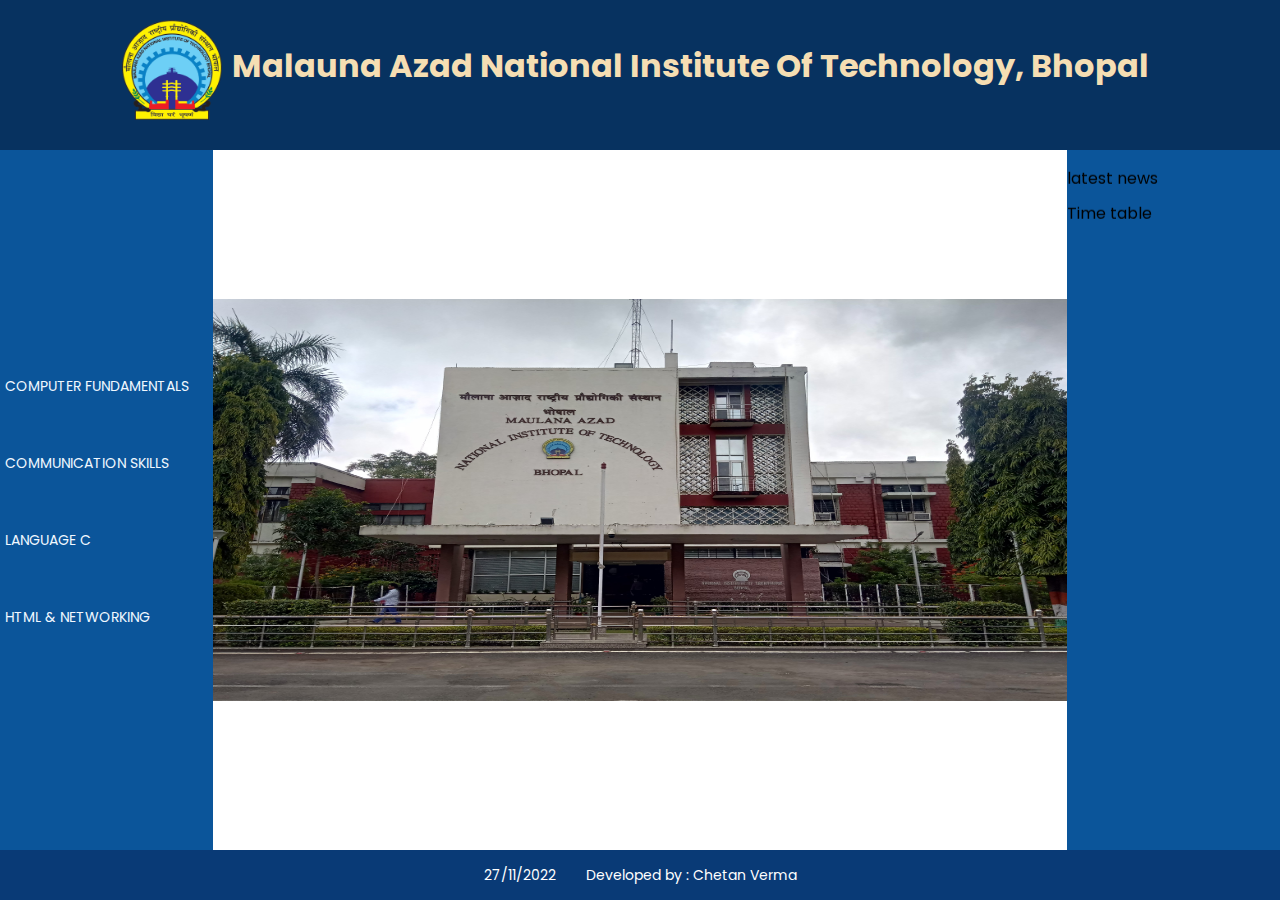
<file: index.html>
<html lang="en">
  <head>
    <meta charset="UTF-8" />
    <meta http-equiv="X-UA-Compatible" content="IE=edge" />
    <meta name="viewport" content="width=device-width, initial-scale=1.0" />
    <link rel="stylesheet" href="style.css" />
    <link rel="icon" href="photos\Manit-removebg-preview.png" />
    <title>webPage</title>
  </head>
  <body>
    <div class="top">
      <a href="index.html"><img src="photos\Manit-removebg-preview.png" alt="logo" /></a>
      <h1>Malauna Azad National Institute Of Technology, Bhopal</h1>
    </div>
    <!-- <iframe src="https://www.instagram.com" frameborder="1" class="frame"> -->

    <div class="menu">
      <div class="left-menu">
        <ul class="left-menu__list">
          <li><a href="computerFundamentals.html"><p>Computer Fundamentals</p></a></li>
          <li><a href="communicationSkills.html"><p>Communication Skills</p></a></li>
          <li><a href="LanguageC.html"><p>Language C</p></a></li>
          <li><a href="Html&networking.html"><p>HTML & Networking</p></a>
          </li>
        </ul>
      </div>
      <div class="frame">
        <img src="photos\image.jpg" alt="home" weight="100%" height="402px">
        <!-- <iframe width="684" height="385" src="https://www.youtube.com/embed/BYVZh5kqaFg" title="Egg Drop From Space" frameborder="0" allow="accelerometer; autoplay; clipboard-write; encrypted-media; gyroscope; picture-in-picture" allowfullscreen></iframe> -->
        <!-- <iframe height="100%" src="photos\image.jpg" frameborder="0"></iframe> -->
      </div>
      <!-- <div></div><br> -->
      <div class="right-menu">
        <!-- lorem*2 e=xkafsf -->
        <marquee width="100%" direction="down" height="100%">
          <ul>
            <li>
              <p>Student Corner</p>
          </li>
          <li>
            <p>latest news</p>
            
          </li>
          <li>
            <p>Time table</p>
            
          </li>
        </ul>
          <!-- This is a sample scrolling text that has scrolls texts to down. -->
          </marquee>
      </div>
    </div>
    
    <div class="bottom">
      <p>27/11/2022</p>
      <p>Developed by : Chetan Verma</p>
    </div>
  </body>
</html>
</file>
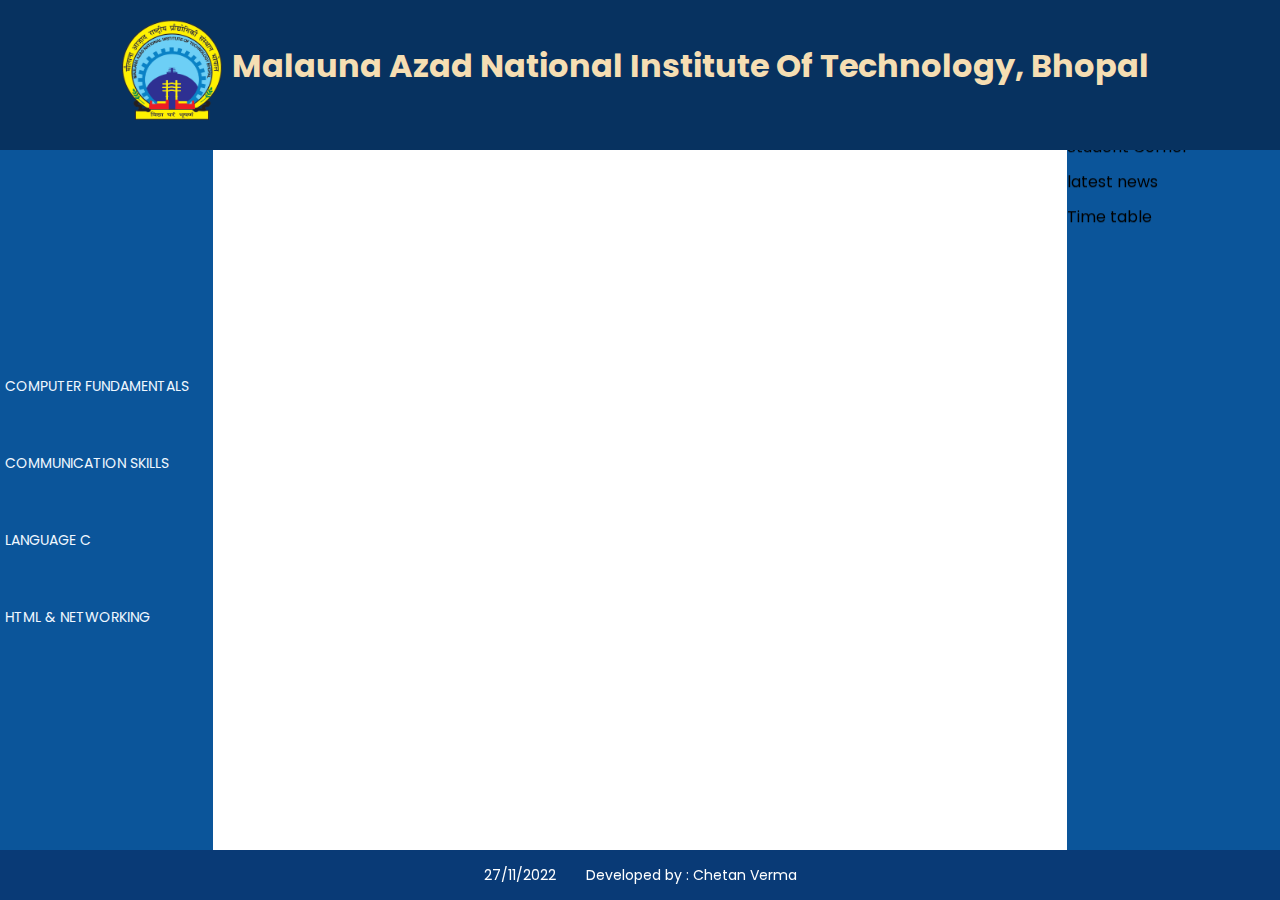
<file: communicationSkills.html>
<html lang="en">
  <head>
    <meta charset="UTF-8" />
    <meta http-equiv="X-UA-Compatible" content="IE=edge" />
    <meta name="viewport" content="width=device-width, initial-scale=1.0" />
    <link rel="stylesheet" href="style.css" />
    <link rel="icon" href="photos\Manit-removebg-preview.png" />
    <title>webPage</title>
  </head>
  <body>
    <div class="top">
      <a href="index.html"><img src="photos\Manit-removebg-preview.png" alt="logo" /></a>
      <h1>Malauna Azad National Institute Of Technology, Bhopal</h1>
    </div>
    <!-- <iframe src="https://www.instagram.com" frameborder="1" class="frame"> -->

    <div class="menu">
      <div class="left-menu">
        <ul class="left-menu__list">
          <li><a href="computerFundamentals.html"><p>Computer Fundamentals</p></a></li>
          <li><a href="communicationSkills.html"><p>Communication Skills</p></a></li>
          <li><a href="LanguageC.html"><p>Language C</p></a></li>
          <li><a href="Html&networking.html"><p>HTML & Networking</p></a>
          </li>
        </ul>
      </div>
      <div class="frame">
        <!-- <iframe width="684" height="385" src="https://www.youtube.com/embed/BYVZh5kqaFg" title="Egg Drop From Space" frameborder="0" allow="accelerometer; autoplay; clipboard-write; encrypted-media; gyroscope; picture-in-picture" allowfullscreen></iframe> -->
        <iframe height="100%" src="https://www.skillsyouneed.com/ips/communication-skills.html" frameborder="0"></iframe>
      </div>
      <!-- <div></div><br> -->
      <div class="right-menu">
        <!-- lorem*2 e=xkafsf -->
        <marquee width="100%" direction="down" height="100%">
          <ul>
            <li>
              <p>Student Corner</p>
          </li>
          <li>
            <p>latest news</p>
            
          </li>
          <li>
            <p>Time table</p>
            
          </li>
        </ul>
          <!-- This is a sample scrolling text that has scrolls texts to down. -->
          </marquee>
      </div>
    </div>
    
    <div class="bottom">
      <p>27/11/2022</p>
      <p>Developed by : Chetan Verma</p>
    </div>
  </body>
</html>
</file>
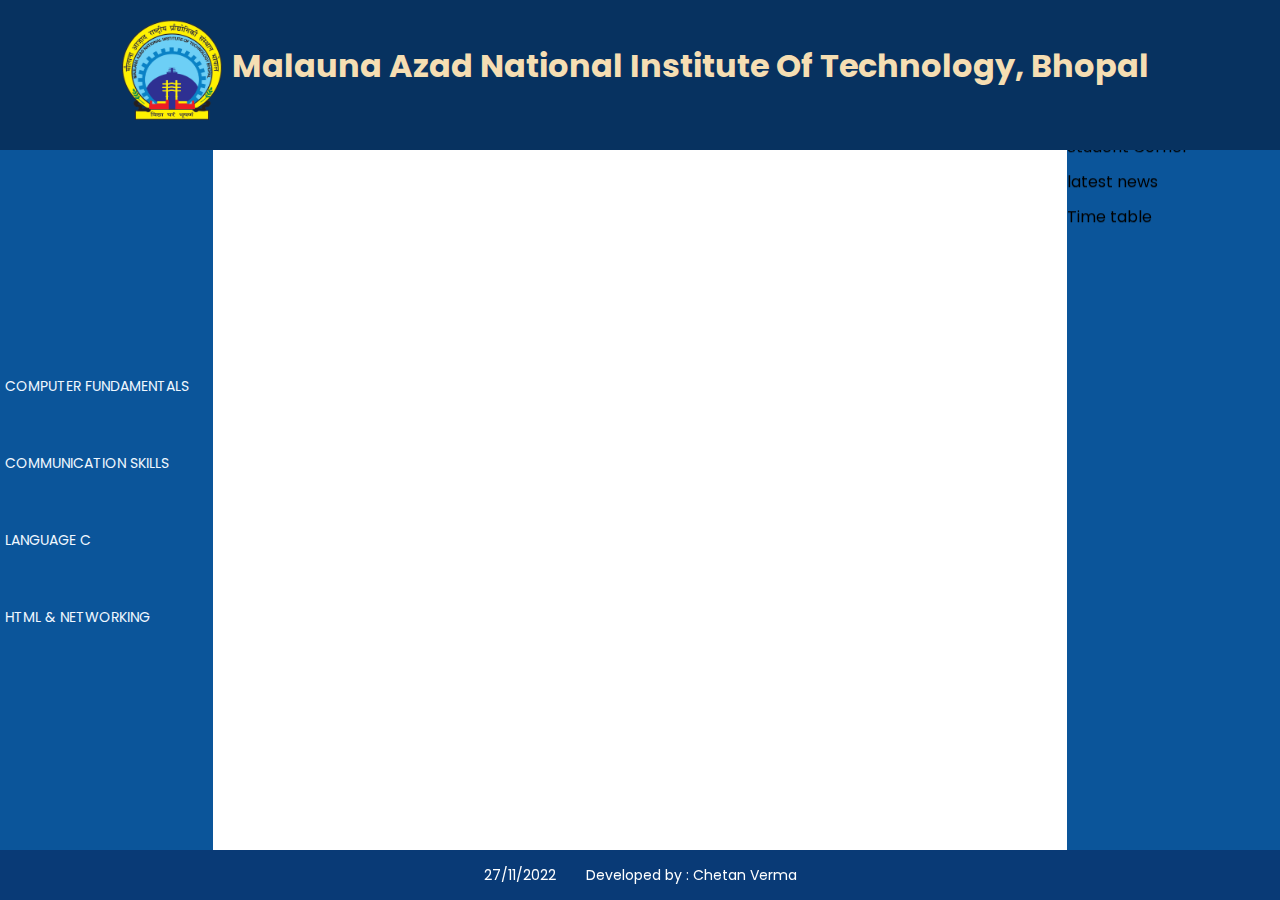
<file: computerFundamentals.html>
<html lang="en">
  <head>
    <meta charset="UTF-8" />
    <meta http-equiv="X-UA-Compatible" content="IE=edge" />
    <meta name="viewport" content="width=device-width, initial-scale=1.0" />
    <link rel="stylesheet" href="style.css" />
    <link rel="icon" href="photos\Manit-removebg-preview.png" />
    <title>webPage</title>
  </head>
  <body>
    <div class="top">
      <a href="index.html"><img src="photos\Manit-removebg-preview.png" alt="logo" /></a>
      
      <h1>Malauna Azad National Institute Of Technology, Bhopal</h1>
    </div>
    <!-- <iframe src="https://www.instagram.com" frameborder="1" class="frame"> -->

    <div class="menu">
      <div class="left-menu">
        <ul class="left-menu__list">
          <li><a href="computerFundamentals.html"><p>Computer Fundamentals</p></a></li>
          <li><a href="communicationSkills.html"><p>Communication Skills</p></a></li>
          <li><a href="LanguageC.html"><p>Language C</p></a></li>
          <li><a href="Html&networking.html"><p>HTML & Networking</p></a>
          </li>
        </ul>
      </div>
      <div class="frame">
        <!-- <iframe width="684" height="385" src="https://www.youtube.com/embed/BYVZh5kqaFg" title="Egg Drop From Space" frameborder="0" allow="accelerometer; autoplay; clipboard-write; encrypted-media; gyroscope; picture-in-picture" allowfullscreen></iframe> -->
        <iframe height="100%" src="https://www.javatpoint.com/computer-fundamentals-tutorial" frameborder="0"></iframe>
      </div>
      <!-- <div></div><br> -->
      <div class="right-menu">
        <!-- lorem*2 e=xkafsf -->
        <marquee width="100%" direction="down" height="100%">
          <ul>
            <li>
              <p>Student Corner</p>
          </li>
          <li>
            <p>latest news</p>
            
          </li>
          <li>
            <p>Time table</p>
            
          </li>
        </ul>
          <!-- This is a sample scrolling text that has scrolls texts to down. -->
          </marquee>
      </div>
    </div>
    
    <div class="bottom">
      <p>27/11/2022</p>
      <p>Developed by : Chetan Verma</p>
    </div>
  </body>
</html>
</file>
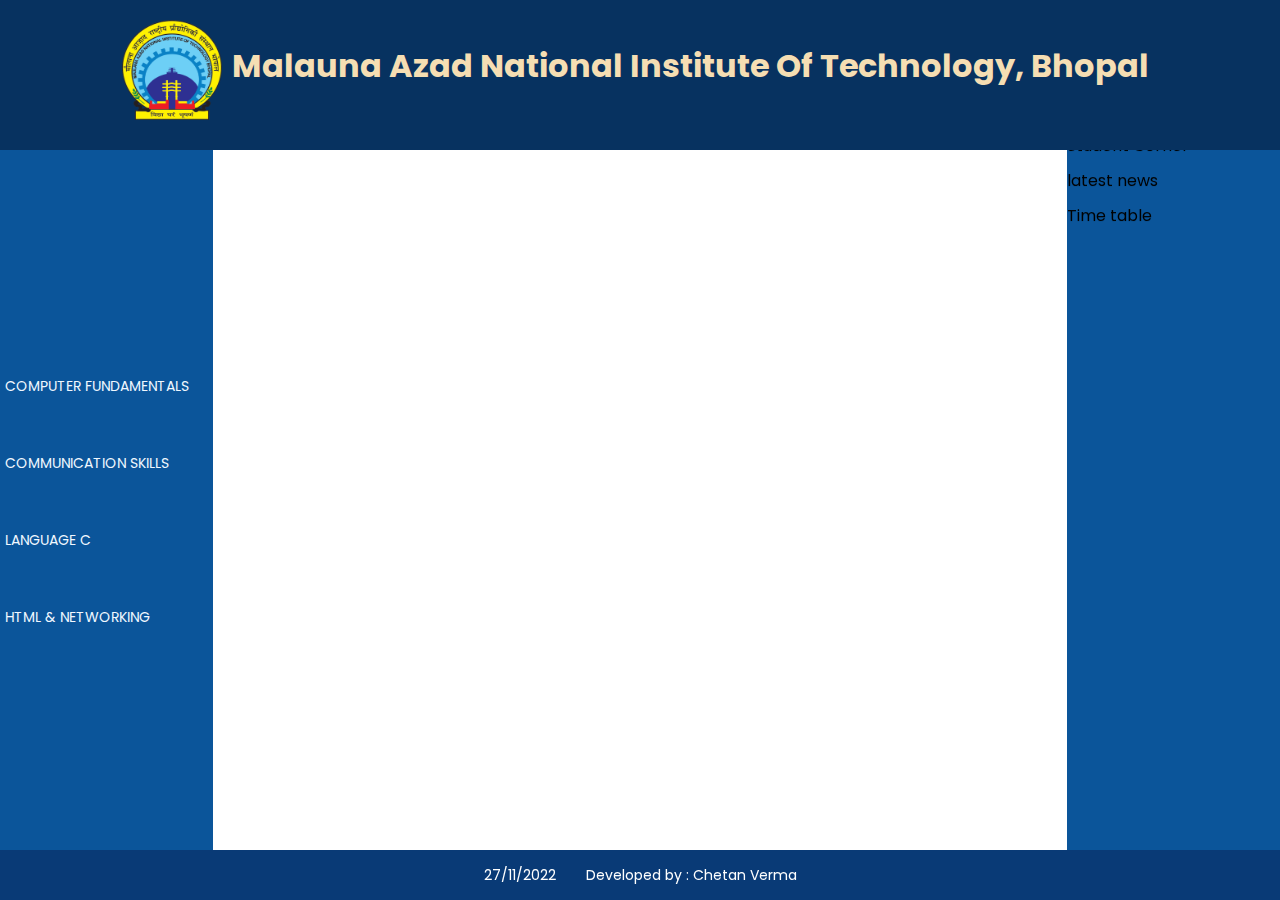
<file: Html&networking.html>
<html lang="en">
  <head>
    <meta charset="UTF-8" />
    <meta http-equiv="X-UA-Compatible" content="IE=edge" />
    <meta name="viewport" content="width=device-width, initial-scale=1.0" />
    <link rel="stylesheet" href="style.css" />
    <link rel="icon" href="photos\Manit-removebg-preview.png" />
    <title>webPage</title>
  </head>
  <body>
    <div class="top">
      <a href="index.html"><img src="photos\Manit-removebg-preview.png" alt="logo" /></a>
      <h1>Malauna Azad National Institute Of Technology, Bhopal</h1>
    </div>
    <!-- <iframe src="https://www.instagram.com" frameborder="1" class="frame"> -->

    <div class="menu">
      <div class="left-menu">
        <ul class="left-menu__list">
          <li><a href="computerFundamentals.html"><p>Computer Fundamentals</p></a></li>
          <li><a href="communicationSkills.html"><p>Communication Skills</p></a></li>
          <li><a href="LanguageC.html"><p>Language C</p></a></li>
          <li><a href="Html&networking.html"><p>HTML & Networking</p></a>
          </li>
        </ul>
      </div>
      <div class="frame">
        <!-- <iframe width="684" height="385" src="https://www.youtube.com/embed/BYVZh5kqaFg" title="Egg Drop From Space" frameborder="0" allow="accelerometer; autoplay; clipboard-write; encrypted-media; gyroscope; picture-in-picture" allowfullscreen></iframe> -->
        <iframe height="100%" src="https://www.guru99.com/data-communication-computer-network-tutorial.html" frameborder="0"></iframe>
      </div>
      <!-- <div></div><br> -->
      <div class="right-menu">
        <!-- lorem*2 e=xkafsf -->
        <marquee width="100%" direction="down" height="100%">
          <ul>
            <li>
              <p>Student Corner</p>
          </li>
          <li>
            <p>latest news</p>
            
          </li>
          <li>
            <p>Time table</p>
            
          </li>
        </ul>
          <!-- This is a sample scrolling text that has scrolls texts to down. -->
          </marquee>
      </div>
    </div>
    
    <div class="bottom">
      <p>27/11/2022</p>
      <p>Developed by : Chetan Verma</p>
    </div>
  </body>
</html>
</file>
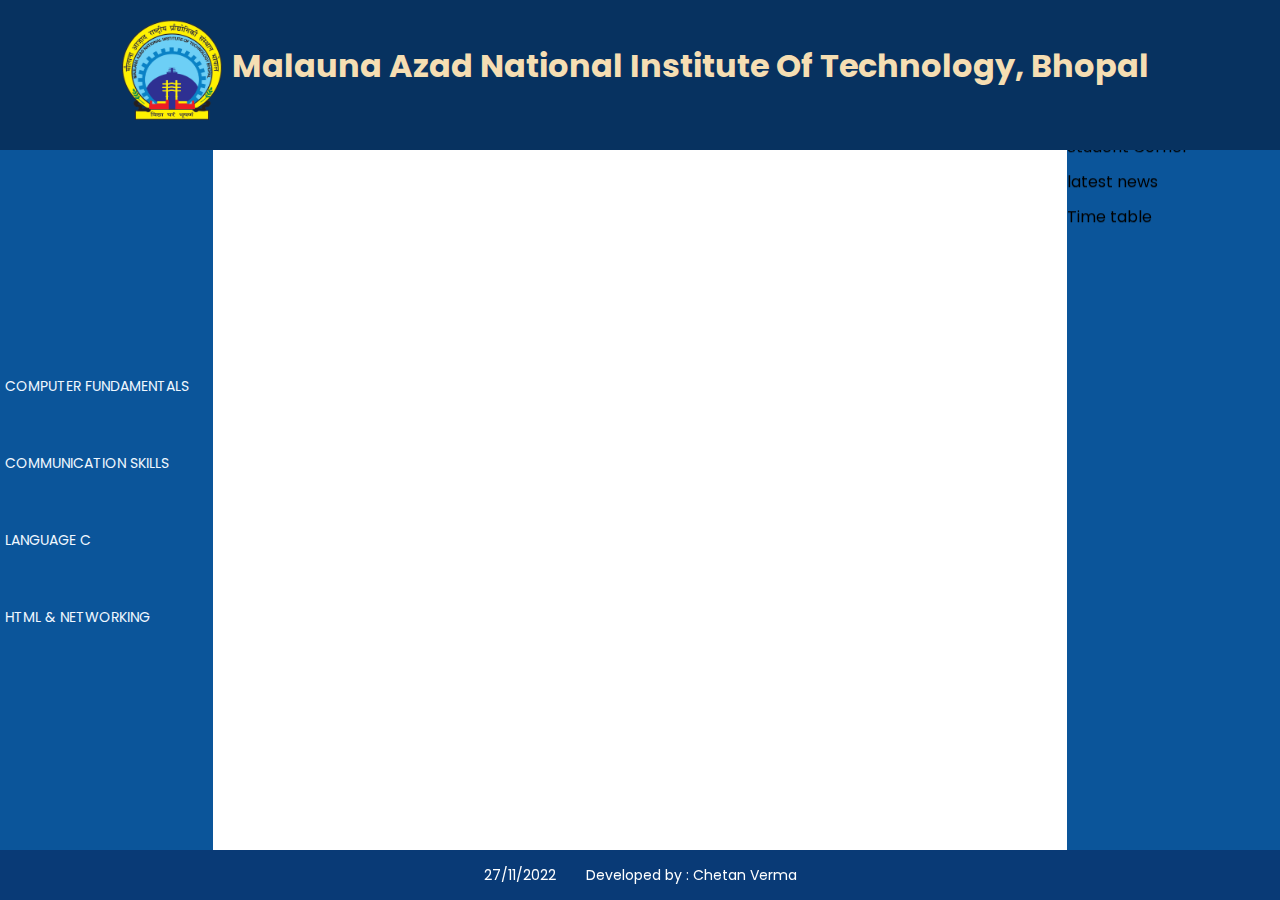
<file: LanguageC.html>
<html lang="en">
  <head>
    <meta charset="UTF-8" />
    <meta http-equiv="X-UA-Compatible" content="IE=edge" />
    <meta name="viewport" content="width=device-width, initial-scale=1.0" />
    <link rel="stylesheet" href="style.css" />
    <link rel="icon" href="photos\Manit-removebg-preview.png" />
    <title>webPage</title>
  </head>
  <body>
    <div class="top">
      <a href="index.html"><img src="photos\Manit-removebg-preview.png" alt="logo" /></a>
      <h1>Malauna Azad National Institute Of Technology, Bhopal</h1>
    </div>
    <!-- <iframe src="https://www.instagram.com" frameborder="1" class="frame"> -->

    <div class="menu">
      <div class="left-menu">
        <ul class="left-menu__list"> <li><a href="computerFundamentals.html"><p>Computer Fundamentals</p></a></li>
          <li><a href="communicationSkills.html"><p>Communication Skills</p></a></li>
          <li><a href="LanguageC.html"><p>Language C</p></a></li>
          <li><a href="Html&networking.html"><p>HTML & Networking</p></a>
          </li>
        </ul>
      </div>
      <div class="frame">
        <!-- <iframe width="684" height="385" src="https://www.youtube.com/embed/BYVZh5kqaFg" title="Egg Drop From Space" frameborder="0" allow="accelerometer; autoplay; clipboard-write; encrypted-media; gyroscope; picture-in-picture" allowfullscreen></iframe> -->
        <iframe height="100%" src="https://www.javatpoint.com/c-programming-language-tutorial" frameborder="0"></iframe>
      </div>
      <!-- <div></div><br> -->
      <div class="right-menu">
        <!-- lorem*2 e=xkafsf -->
        <marquee width="100%" direction="down" height="100%">
          <ul>
            <li>
              <p>Student Corner</p>
          </li>
          <li>
            <p>latest news</p>
            
          </li>
          <li>
            <p>Time table</p>
            
          </li>
        </ul>
          <!-- This is a sample scrolling text that has scrolls texts to down. -->
          </marquee>
      </div>
    </div>
    
    <div class="bottom">
      <p>27/11/2022</p>
      <p>Developed by : Chetan Verma</p>
    </div>
  </body>
</html>
</file>
<file: style.css>
@import url('https://fonts.googleapis.com/css2?family=Poppins:wght@200;400;500&display=swap');
*{
    margin: 0;
    padding: 0;
    font-family: 'Poppins', sans-serif;
    
}

body{
    display: flex;
    flex-direction: column;
    height: 100%;
}

.top{
    width: 100%;
    height: 150px;
    background-color:rgb(7, 50, 96);;
    display: flex;
    justify-content: center;
    
}
.top img{
    width: 100px;
    height: 100px;
    margin-top: 20px;
}
.top h1{
    margin-top: 32px;
    padding: 10px;
    color: wheat;
}
.menu{
    flex: 2;

    display: flex;
    justify-content: space-between;
}
.frame{
    
    flex:4;
    display: flex;
    flex-direction: column;
    justify-content: center;
    width: 100%;
    height: 100%;
}
.left-menu{
    /* padding: 10px; */
    flex:1;
    width: 200px;
    background-color: rgb(11, 85, 154);

    display: flex;
    flex-direction: column;
    justify-content: center;
}
.left-menu__list li{
    cursor: pointer;
    
}
.left-menu__list li:hover{
    background-color: rgb(10, 66, 118);
}

 .left-menu__list{
    list-style-type: none;
} 

.left-menu ul li a{ 
    color: aliceblue;
    text-decoration: none;
    font-size: 14px;
    text-transform: uppercase;
    padding: 0px 25px;
}
.left-menu ul li a p{
    margin: 5px;
}

.right-menu{
    flex: 1;
    width: 200px;

    background-color: rgb(11, 85, 154);
}
.right-menu marquee ul li p{
    margin-top: 10px;
}
/* Bottom */

.bottom{

    height :50px;
    width: 100%;
    background-color: rgb(9, 58, 118);
    display: flex;
    justify-content:center;
    
}
.bottom p{
    
font-size: 14px;
margin: 15px;
color: white;

}
</file>
